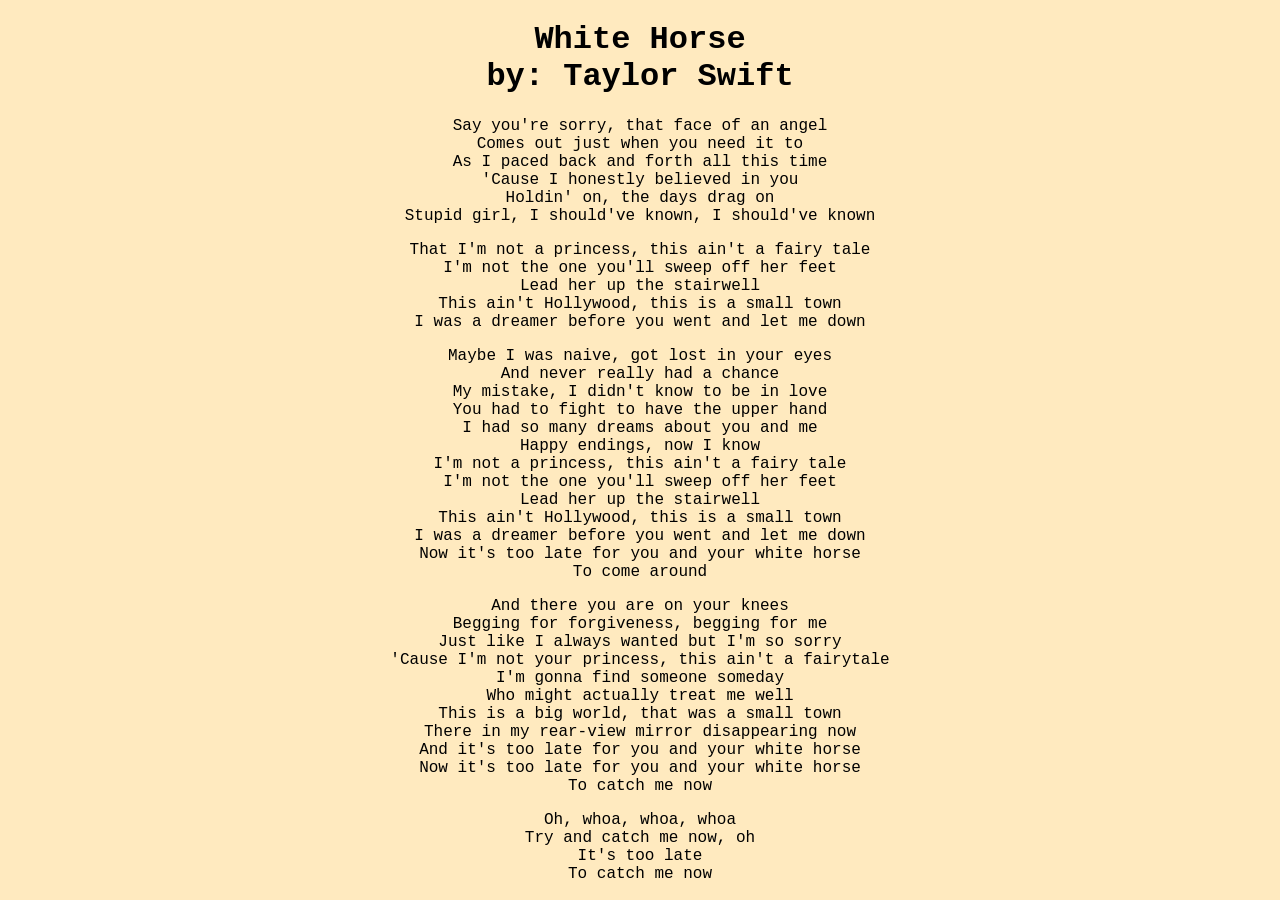
<file: DC 101-Dimayuga_CS2E.html>
<!DOCTYPE html>
<html>
<head>
    
    <!-- https://htmlpreview.github.io/? https://github.com/wisteria-x/DC_101-WEB_DEVELOPMENT_1/blob/3fdf3074fcba6af61ca8d298fe996f5edc410d00/DC%20101-Dimayuga_CS2E.html -->
    
    <title>White Horse</title>
    <style>
        body {
            background-color: #ffeabf;
            font-family: Courier, monospace;
        }
        h1 {
            text-align: center;
        }
        p {
            text-align: center;
            font-family: Courier, monospace;
        }
    </style>
</head>
<body>
    
    <h1>White Horse <br> by: Taylor Swift</h1>
    <p>Say you're sorry, that face of an angel <br>
    Comes out just when you need it to<br>
    As I paced back and forth all this time<br>
    'Cause I honestly believed in you<br>
    Holdin' on, the days drag on<br>
    Stupid girl, I should've known, I should've known</p>
    
    <p>That I'm not a princess, this ain't a fairy tale <br>
    I'm not the one you'll sweep off her feet <br>
    Lead her up the stairwell<br>
    This ain't Hollywood, this is a small town<br>
    I was a dreamer before you went and let me down<br>
    
    <p style="text-align: center">
    Maybe I was naive, got lost in your eyes<br>
    And never really had a chance<br>
    My mistake, I didn't know to be in love<br>
    You had to fight to have the upper hand<br>
    I had so many dreams about you and me<br>
    Happy endings, now I know<br>
    I'm not a princess, this ain't a fairy tale<br>
    I'm not the one you'll sweep off her feet<br>
    Lead her up the stairwell<br>
    This ain't Hollywood, this is a small town<br>
    I was a dreamer before you went and let me down<br>
    Now it's too late for you and your white horse<br>
    To come around<br>
    </p>

    <p style="text-align: center">
    And there you are on your knees<br>
    Begging for forgiveness, begging for me<br>
    Just like I always wanted but I'm so sorry<br>
    'Cause I'm not your princess, this ain't a fairytale<br>
    I'm gonna find someone someday<br>
    Who might actually treat me well<br>
    This is a big world, that was a small town<br>
    There in my rear-view mirror disappearing now<br>
    And it's too late for you and your white horse<br>
    Now it's too late for you and your white horse<br>
    To catch me now<br>
    </p>

    <p style="text-align: center">
    Oh, whoa, whoa, whoa<br>
    Try and catch me now, oh<br>
    It's too late<br>
    To catch me now<br>
     </p>
 
</html>
</file>
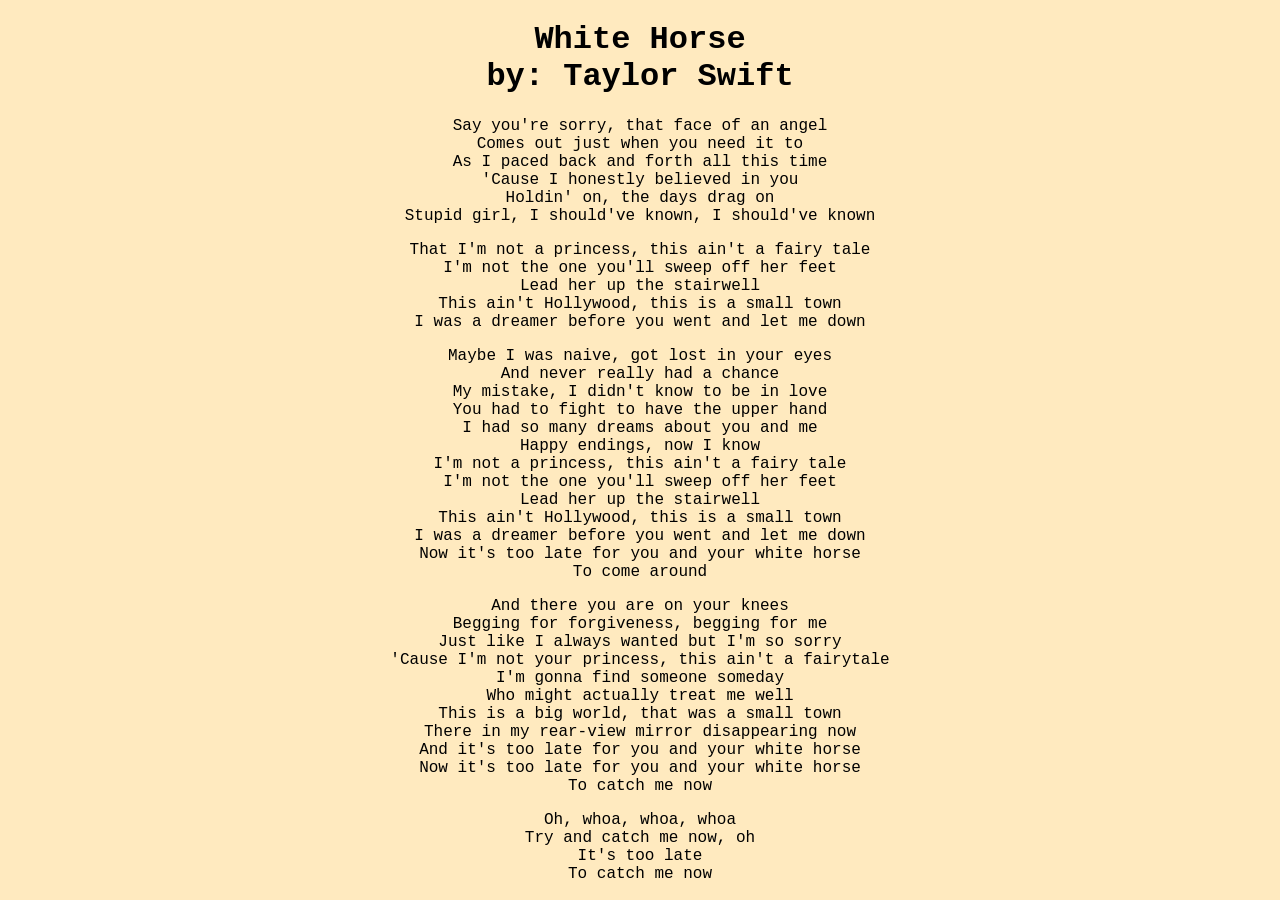
<file: Dimayuga_CS2E-Song.html>
<!DOCTYPE html>
<html>
<head>
    
    <!-- https://htmlpreview.github.io/? https://github.com/wisteria-x/DC_101-WEB_DEVELOPMENT_1/blob/f000a4c6a18527f9ae88ffaf75b12defb435c72d/Dimayuga_CS2E-Song.html -->
    
    <title>White Horse</title>
    <style>
        body {
            background-color: #ffeabf;
            font-family: Courier, monospace;
        }
        h1 {
            text-align: center;
        }
        p {
            text-align: center;
            font-family: Courier, monospace;
        }
    </style>
</head>
<body>
    
    <h1>White Horse <br> by: Taylor Swift</h1>
    <p>Say you're sorry, that face of an angel <br>
    Comes out just when you need it to<br>
    As I paced back and forth all this time<br>
    'Cause I honestly believed in you<br>
    Holdin' on, the days drag on<br>
    Stupid girl, I should've known, I should've known</p>
    
    <p>That I'm not a princess, this ain't a fairy tale <br>
    I'm not the one you'll sweep off her feet <br>
    Lead her up the stairwell<br>
    This ain't Hollywood, this is a small town<br>
    I was a dreamer before you went and let me down<br>
    
    <p style="text-align: center">
    Maybe I was naive, got lost in your eyes<br>
    And never really had a chance<br>
    My mistake, I didn't know to be in love<br>
    You had to fight to have the upper hand<br>
    I had so many dreams about you and me<br>
    Happy endings, now I know<br>
    I'm not a princess, this ain't a fairy tale<br>
    I'm not the one you'll sweep off her feet<br>
    Lead her up the stairwell<br>
    This ain't Hollywood, this is a small town<br>
    I was a dreamer before you went and let me down<br>
    Now it's too late for you and your white horse<br>
    To come around<br>
    </p>

    <p style="text-align: center">
    And there you are on your knees<br>
    Begging for forgiveness, begging for me<br>
    Just like I always wanted but I'm so sorry<br>
    'Cause I'm not your princess, this ain't a fairytale<br>
    I'm gonna find someone someday<br>
    Who might actually treat me well<br>
    This is a big world, that was a small town<br>
    There in my rear-view mirror disappearing now<br>
    And it's too late for you and your white horse<br>
    Now it's too late for you and your white horse<br>
    To catch me now<br>
    </p>

    <p style="text-align: center">
    Oh, whoa, whoa, whoa<br>
    Try and catch me now, oh<br>
    It's too late<br>
    To catch me now<br>
     </p>
 
</html>
</file>
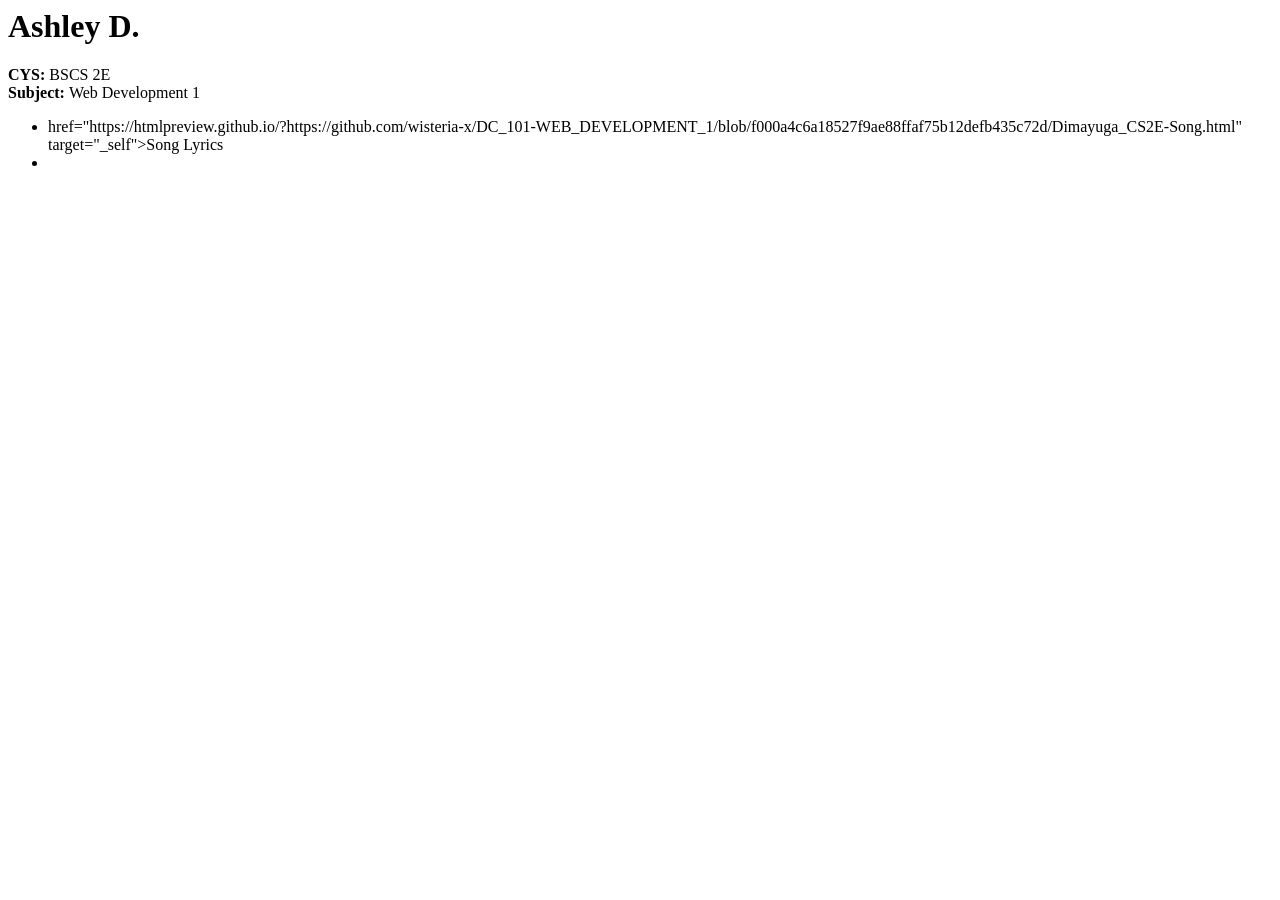
<file: home.html>
<DOCTYPE html>
<html>
<head>
    <title> Homepage</title>
</head>
<body> 
    <header>
        <div>
            <h1> Ashley D.</h1> 
            <p><b>CYS: </b>BSCS 2E <br>
            <b>Subject: </b> Web Development 1
             </p>
            
        </div>

      <ul>
<li><a>href="https://htmlpreview.github.io/?https://github.com/wisteria-x/DC_101-WEB_DEVELOPMENT_1/blob/f000a4c6a18527f9ae88ffaf75b12defb435c72d/Dimayuga_CS2E-Song.html" target="_self">Song Lyrics</a></li>
<li><a></a></li>
</main>
</html>
</file>
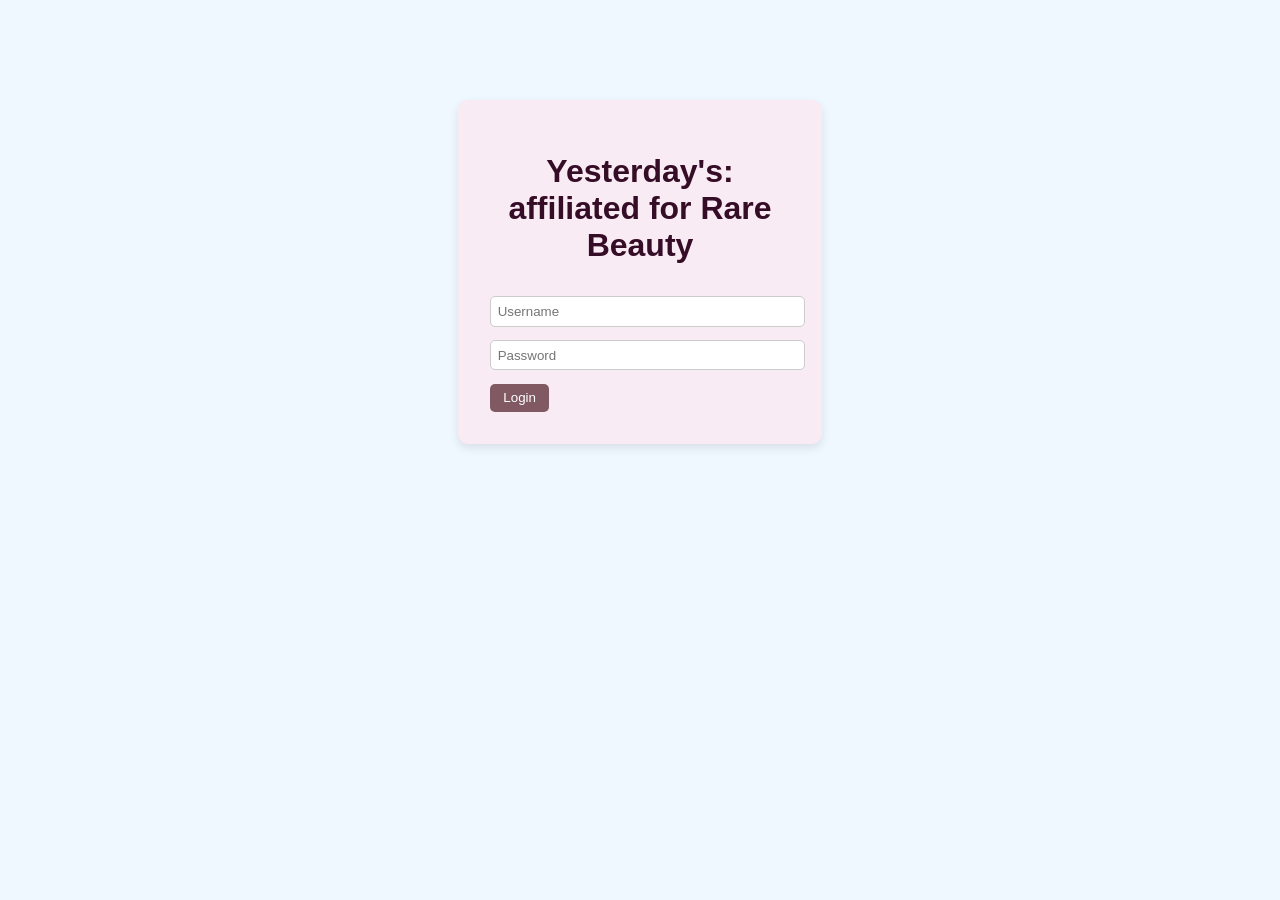
<file: Dimayuga, Ashley-Finals/log-in_page.html>
<!DOCTYPE html>
<html lang="en">
<head>
    <meta charset="UTF-8">
    <meta name="viewport" content="width=device-width, initial-scale=1.0">
    <title>Login - Yesterday's; affiliated for Rare Beauty</title>
    <link rel="stylesheet" href="style.css">
</head>
<body>
    <div class="login-container">
        <h1 class="shop-name">Yesterday's: affiliated for Rare Beauty</h1>
        <form id="loginForm">
            <input type="text" id="username" placeholder="Username" required>
            <input type="password" id="password" placeholder="Password" required>
            <button type="submit">Login</button>
        </form>
    </div>

    <script>
        document.getElementById('loginForm').addEventListener('submit', function(event) {
            event.preventDefault();
            
             
            const username = document.getElementById('username').value;
            const password = document.getElementById('password').value;
            
             
            if (username === "username" && password === "password") {
                 
                window.location.href = "index.html";
            } else {
                 
                window.location.href = "index.html";
            }
        });
    </script>
</body>
</html>
</file>
<file: Dimayuga, Ashley-Finals/style.css>
.shop-name {
    text-align: center;
    font-size: 2em;
    font-weight: bold;
    color: #350d26;  
    margin-bottom: 1em;
}

body {
    font-family: Arial, sans-serif;
    background-color: #f0f8ff;  
    color: #333;
    margin: 0;
    padding: 0;
}

header {
    background-color: #552c2c;
    color: white;
    padding: 1em;
    text-align: center;
}

.cart {
    text-align: right;
    padding-right: 2em;
}

.cart a {
    color: white;
    text-decoration: none;
    font-weight: bold;
}

.products {
    display: flex;
    justify-content: center;
    gap: 2em;
    flex-wrap: wrap;
    padding: 2em;
}

.product {
    background-color: white;
    padding: 1em;
    border: 1px solid #ddd;
    border-radius: 5px;
    text-align: center;
    box-shadow: 0px 4px 8px rgba(0, 0, 0, 0.1);
    width: 200px;
}

.product img {
    width: 100%;
    height: auto;
    margin-bottom: 1em;
}

button {
    background-color: #815962;
    color: white;
    border: none;
    padding: 0.5em 1em;
    cursor: pointer;
    border-radius: 5px;
}

button:hover {
    background-color: #815962;
}

.cart-container {
    display: none;
    background-color: white;
    padding: 2em;
    position: fixed;
    top: 20%;
    right: 10%;
    border: 2px solid #815962;
    border-radius: 10px;
    box-shadow: 0px 4px 10px rgba(0, 0, 0, 0.2);
}

ul {
    list-style: none;
    padding: 0;
}

.login-container {
    width: 300px;
    margin: 100px auto;
    background-color: #f9ebf3;  
    ;
    padding: 2em;
    border-radius: 10px;
    box-shadow: 0px 4px 10px rgba(0, 0, 0, 0.1);
}

input {
    width: 100%;
    padding: 0.5em;
    margin-bottom: 1em;
    border: 1px solid #ccc;
    border-radius: 5px;

}
</file>
